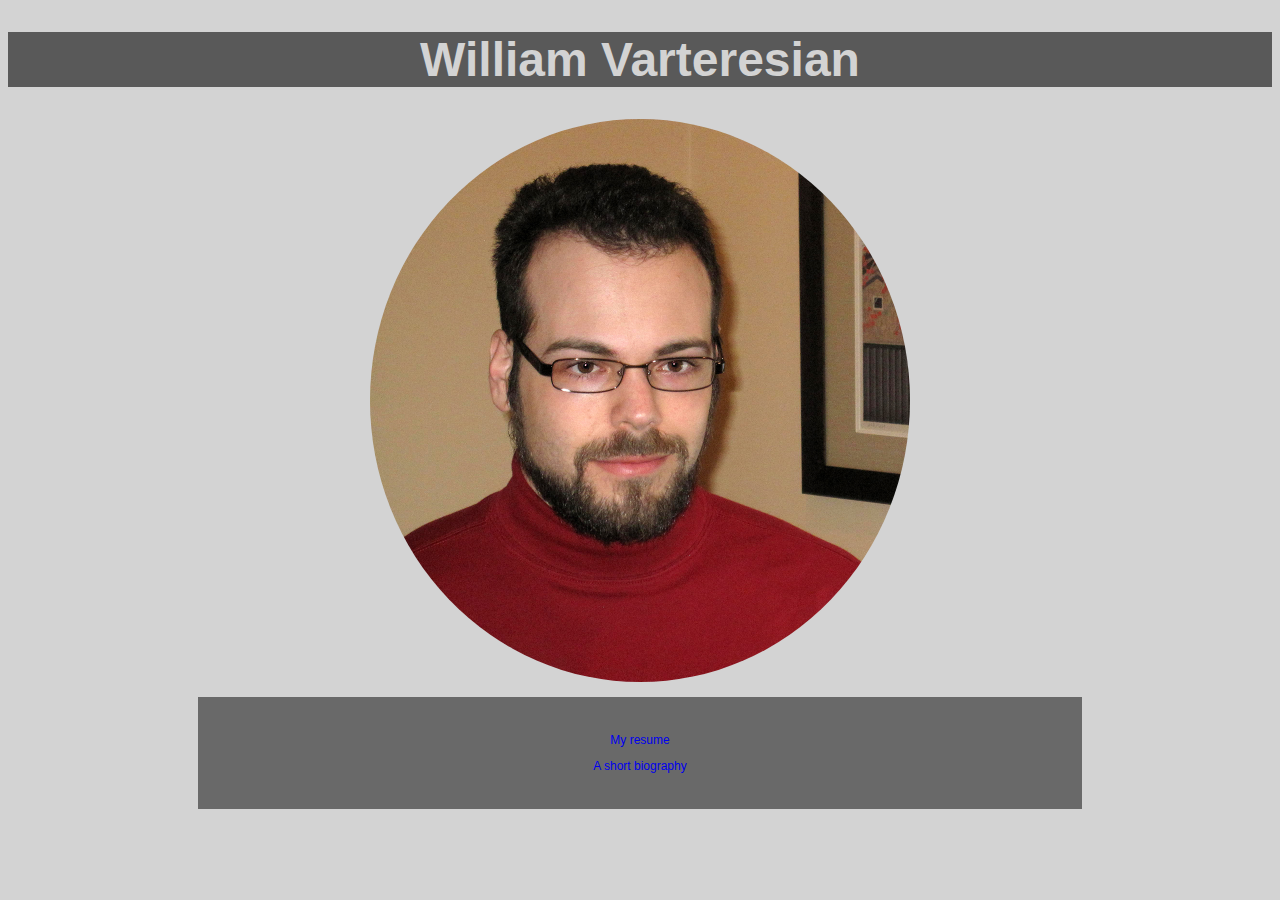
<file: index.html>
<!doctype html>
<html lang="en">

<head>
	<meta charset="utf-8">
	<meta name="viewport" content="width=device-width, initial-scale=1.0, maximum-scale=1.0"/>
	<title>William Varteresian's Profile</title>
	<link href="style.css" rel="stylesheet" />
</head>

<body>
	<h1>William Varteresian</h1>
	<p><img src="Varteresian_W_face.jpg" alt="William Varteresian's face" /></p>
<div class="block">
	<p><a href="resume.html">My resume</a></p>
	<p><a href="bio.html">A short biography</a></p>
</div>
</body>

</html>
</file>
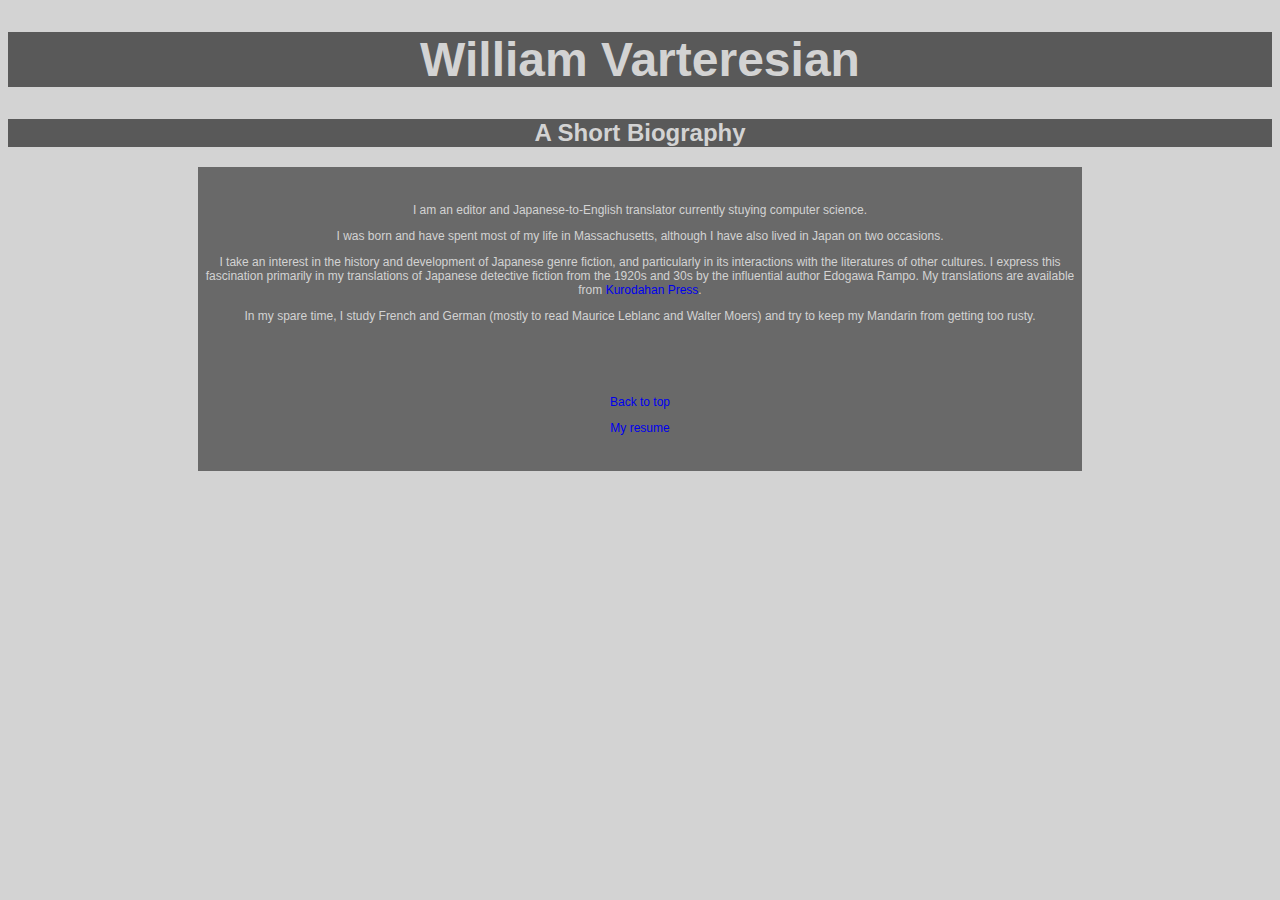
<file: bio.html>
<!doctype html>
<html lang="en">

<head>
	<meta charset="utf-8">
	<meta name="viewport" content="width=device-width, initial-scale=1.0, maximum-scale=1.0"/>
	<title>William Varteresian's Biography</title>
	<link href="style.css" rel="stylesheet" />
</head>

<body>
	<h1>William Varteresian</h1>
	<h2>A Short Biography</h2>
<div class="block">
	<p>I am an editor and Japanese-to-English translator currently stuying computer science.</p>
	<p>I was born and have spent most of my life in Massachusetts, although I have also lived in Japan on two occasions.</p>
	<p>I take an interest in the history and development of Japanese genre fiction, and particularly in its interactions with the literatures of other cultures. I express this fascination primarily in my translations of Japanese detective fiction from the 1920s and 30s by the influential author Edogawa Rampo. My translations are available from <a href="https://www.kurodahan.com/wp/e/catalog/">Kurodahan Press</a>.</p>
	<p>In my spare time, I study French and German (mostly to read Maurice Leblanc and Walter Moers) and try to keep my Mandarin from getting too rusty.</p>
</div>

<div class="block">
	<p><a href="index.html">Back to top</a></p>
	<p><a href="resume.html">My resume</a></p>
</div>
</body>

</html>
</file>
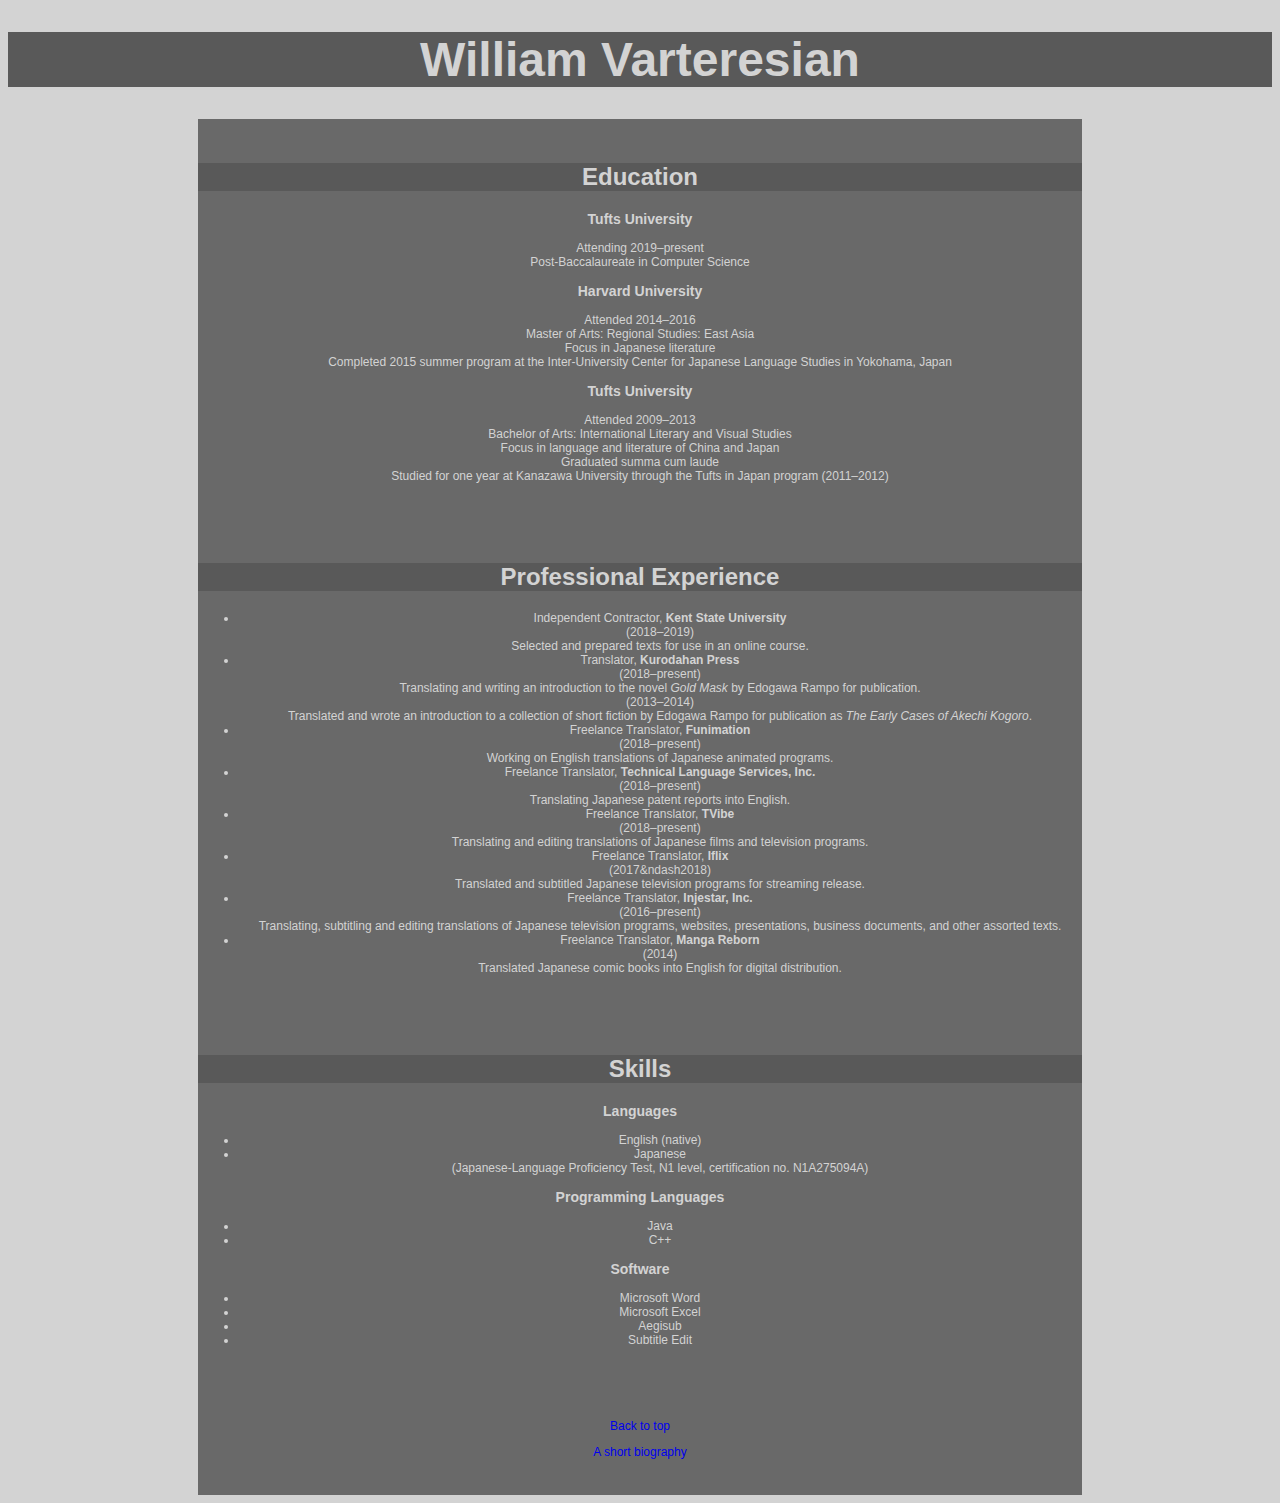
<file: resume.html>
<!doctype html>
<html lang="en">

<head>
	<meta charset="utf-8">
	<meta name="viewport" content="width=device-width, initial-scale=1.0, maximum-scale=1.0"/>
	<title>William Varteresian's Resume</title>
	<link href="style.css" rel="stylesheet" />
</head>

<body>
	<h1>William Varteresian</h1>
	
<div class="block">
	<h2>Education</h2>
	<h3>Tufts University</h3>
	<p>Attending 2019&ndash;present<br />
		Post-Baccalaureate in Computer Science</p>
	<h3>Harvard University</h3>
	<p>Attended 2014&ndash;2016<br />
		Master of Arts: Regional Studies: East Asia<br />
		Focus in Japanese literature<br />
		Completed 2015 summer program at the Inter-University Center for Japanese Language Studies in Yokohama, Japan</p>
	<h3>Tufts University</h3>
	<p>Attended 2009&ndash;2013<br />
		Bachelor of Arts: International Literary and Visual Studies<br />
		Focus in language and literature of China and Japan<br />
		Graduated summa cum laude<br />
		Studied for one year at Kanazawa University through the Tufts in Japan program (2011&ndash;2012)</p>
</div>

<div class="block">
	<h2>Professional Experience</h2>
	<ul>
		<li>Independent Contractor, <span class="emph">Kent State University</span><br />(2018&ndash;2019)<br />Selected and prepared texts for use in an online course.</li>
		<li>Translator, <span class="emph">Kurodahan Press</span><br />(2018&ndash;present)<br />Translating and writing an introduction to the novel <span class="title">Gold Mask</span> by Edogawa Rampo for publication.<br />(2013&ndash;2014)<br />Translated and wrote an introduction to a collection of short fiction by Edogawa Rampo for publication as <span class="title">The Early Cases of Akechi Kogoro</span>.</li>
		<li>Freelance Translator, <span class="emph">Funimation</span><br />(2018&ndash;present)<br />Working on English translations of Japanese animated programs.</li>
		<li>Freelance Translator, <span class="emph">Technical Language Services, Inc.</span><br />(2018&ndash;present)<br />Translating Japanese patent reports into English.</li>
		<li>Freelance Translator, <span class="emph">TVibe</span><br />(2018&ndash;present)<br />Translating and editing translations of Japanese films and television programs.</li>
		<li>Freelance Translator, <span class="emph">Iflix</span><br />(2017&ndash2018)<br />Translated and subtitled Japanese television programs for streaming release.</li>
		<li>Freelance Translator, <span class="emph">Injestar, Inc.</span><br />(2016&ndash;present)<br />Translating, subtitling and editing translations of Japanese television programs, websites, presentations, business documents, and other assorted texts.</li>
		<li>Freelance Translator, <span class="emph">Manga Reborn</span><br />(2014)<br />Translated Japanese comic books into English for digital distribution.</li>
	</ul>
</div>

<div class="block">
	<h2>Skills</h2>
	<h3>Languages</h3>
	<ul>
		<li>English (native)</li>
		<li>Japanese<br />(Japanese-Language Proficiency Test, N1 level, certification no. N1A275094A)</li>
	</ul>
	<h3>Programming Languages</h3>
	<ul>
		<li>Java</li>
		<li>C++</li>
	</ul>
	<h3>Software</h3>
	<ul>
		<li>Microsoft Word</li>
		<li>Microsoft Excel</li>
		<li>Aegisub</li>
		<li>Subtitle Edit</li>
	</ul>
</div>

<div class="block">
	<p><a href="index.html">Back to top</a></p>
	<p><a href="bio.html">A short biography</a></p>
</div>
</body>

</html>
</file>
<file: style.css>
/*Style sheet for index.html, resume.html, bio.html*/

body
{
	font-family: "Lucida Sans Unicode", "Lucida Grande", sans-serif;
	background-color: lightgray;
	color: lightgray;
	font-size: 12px;
	text-align: center;
}

img
{
	width: 540px;
	height: auto;
	border-radius: 50%;
}

.block
{
	background-color: dimgray;
	margin-left: 15%;
	margin-right: 15%;
	padding-top: 24px;
	padding-bottom: 24px;
}

h1
{
	font-size: 48px;
	background-color: #595959; /*darker shade of dim gray*/
	font-weight: bold;
}

h2
{
	font-size: 24px;
	background-color: #595959;
	font-weight: bold;
}

h3
{
	font-size: 14px;
}

.title
{
	font-style: italic;
}

.emph
{
	font-weight: bold;
}

a:link
{
	text-decoration: none;
}

a:visited
{
	text-decoration: none;
	color: lightcoral;
}

a:hover
{
	text-decoration: underline;
}

a:active
{
	text-decoration: underline;
	color: lightcoral;
}
</file>
